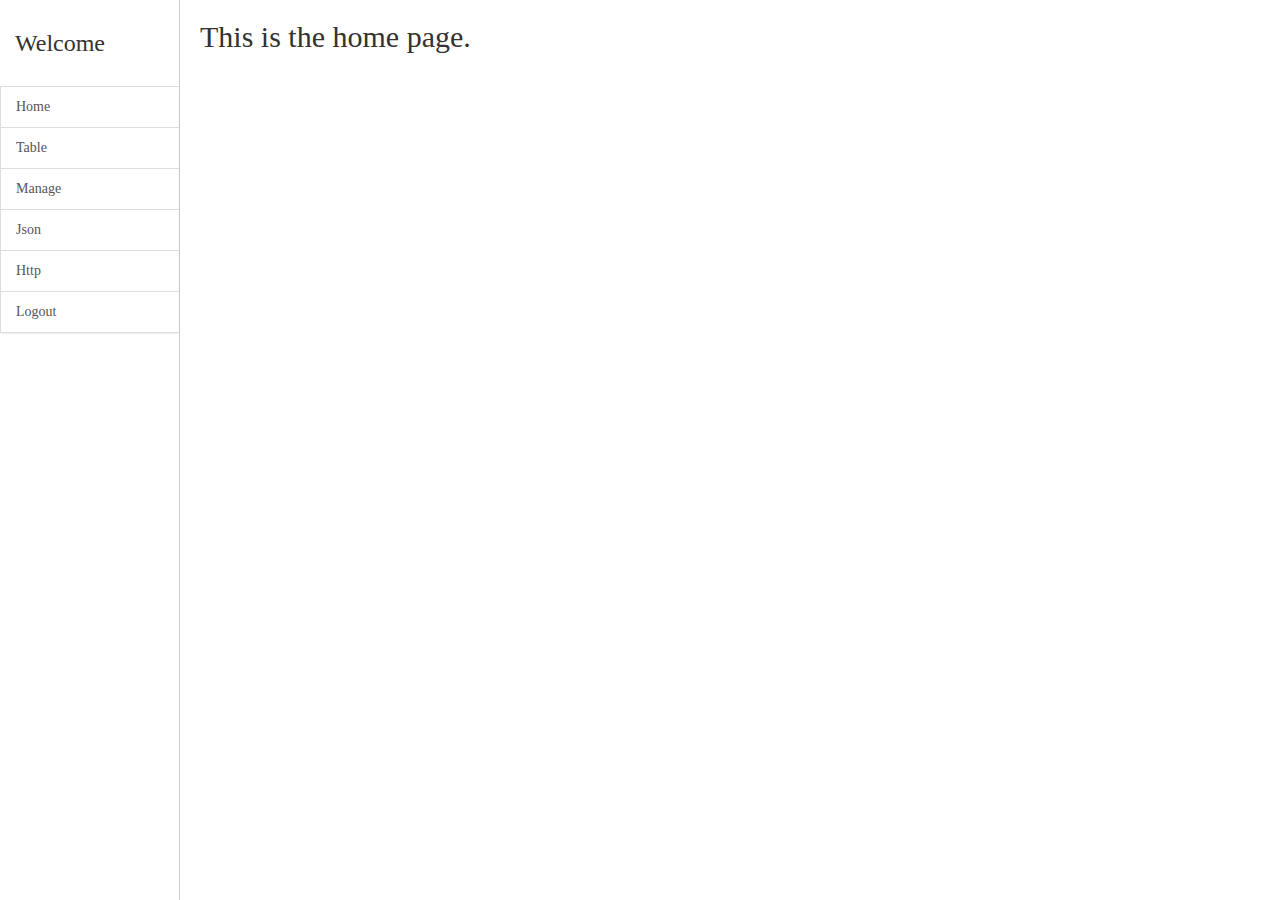
<file: app/index.html>
<!DOCTYPE html>
<html lang="zh-CN" ng-app="angu">
  <head>
    <meta charset="utf-8">
    <meta http-equiv="X-UA-Compatible" content="IE=edge">
    <meta name="viewport" content="width=device-width, initial-scale=1">
    <link rel="stylesheet" type="text/css" href="../lib/bootstrap/css/bootstrap.min.css">
    <link rel="stylesheet" type="text/css" href="../lib/bootstrap/css/bootstrap-theme.min.css">
    <link rel="stylesheet" type="text/css" href="../lib/ng-table/ng-table.min.css">
    <link rel="stylesheet" type="text/css" href="../assets/css/angu.css">
    <title>management framework with angular and bootstrap .</title>
  </head>
  <body class="angu">

    <div class="angu-aside">
      <h3 class="title">Welcome</h3>
      <div class="list-group">
        <a href="#home" class="list-group-item">Home</a>
        <a href="#table" class="list-group-item">Table</a>
        <a href="#manage" class="list-group-item">Manage</a>
        <a href="#json" class="list-group-item">Json</a>
        <a href="#http" class="list-group-item">Http</a>
        <a href="#logout" class="list-group-item">Logout</a>
      </div>
    </div>

    <div class="angu-main" ng-view></div>

    <script type="text/javascript" src="../lib/angular/angular.min.js"></script>
    <script type="text/javascript" src="../lib/angular/angular-route.min.js"></script>
    <script type="text/javascript" src="../lib/ng-table/ng-table.min.js"></script>
    <script type="text/javascript" src="../app/index.js"></script>
    <script type="text/javascript" src="../app/service.js"></script>
    <script type="text/javascript" src="../app/config.js"></script>
    <script type="text/javascript" src="../app/controllers/home.js"></script>
    <script type="text/javascript" src="../app/controllers/table.js"></script>
    <script type="text/javascript" src="../app/controllers/manage.js"></script>
    <script type="text/javascript" src="../app/controllers/json.js"></script>
    <script type="text/javascript" src="../app/controllers/http.js"></script>
  </body>
</html>
</file>
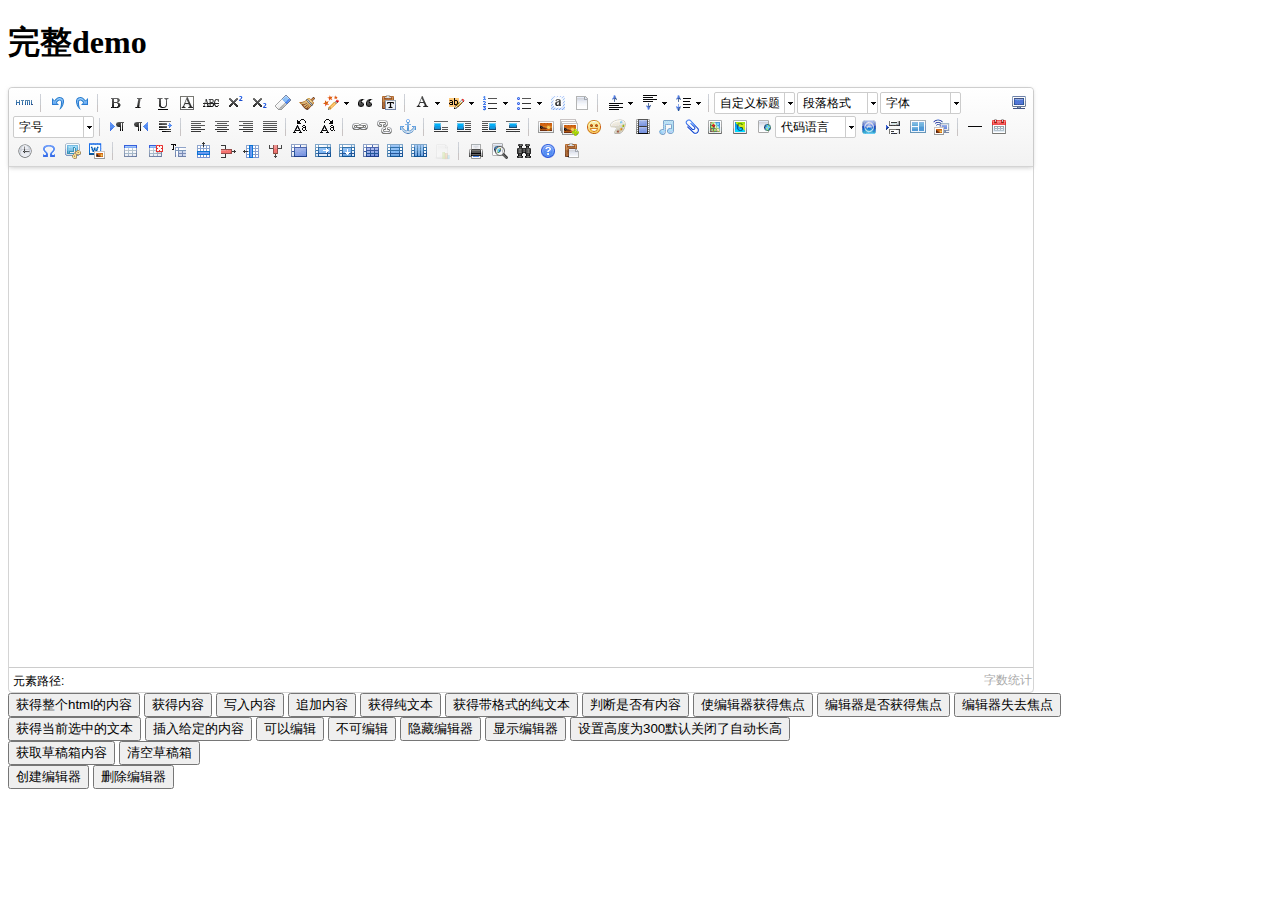
<file: lib/ueditor/index.html>
<!DOCTYPE HTML PUBLIC "-//W3C//DTD HTML 4.01 Transitional//EN"
        "http://www.w3.org/TR/html4/loose.dtd">
<html>
<head>
    <title>完整demo</title>
    <meta http-equiv="Content-Type" content="text/html;charset=utf-8"/>
    <script type="text/javascript" charset="utf-8" src="ueditor.config.js"></script>
    <script type="text/javascript" charset="utf-8" src="ueditor.all.min.js"> </script>
    <!--建议手动加在语言，避免在ie下有时因为加载语言失败导致编辑器加载失败-->
    <!--这里加载的语言文件会覆盖你在配置项目里添加的语言类型，比如你在配置项目里配置的是英文，这里加载的中文，那最后就是中文-->
    <script type="text/javascript" charset="utf-8" src="lang/zh-cn/zh-cn.js"></script>

    <style type="text/css">
        div{
            width:100%;
        }
    </style>
</head>
<body>
<div>
    <h1>完整demo</h1>
    <script id="editor" type="text/plain" style="width:1024px;height:500px;"></script>
</div>
<div id="btns">
    <div>
        <button onclick="getAllHtml()">获得整个html的内容</button>
        <button onclick="getContent()">获得内容</button>
        <button onclick="setContent()">写入内容</button>
        <button onclick="setContent(true)">追加内容</button>
        <button onclick="getContentTxt()">获得纯文本</button>
        <button onclick="getPlainTxt()">获得带格式的纯文本</button>
        <button onclick="hasContent()">判断是否有内容</button>
        <button onclick="setFocus()">使编辑器获得焦点</button>
        <button onmousedown="isFocus(event)">编辑器是否获得焦点</button>
        <button onmousedown="setblur(event)" >编辑器失去焦点</button>

    </div>
    <div>
        <button onclick="getText()">获得当前选中的文本</button>
        <button onclick="insertHtml()">插入给定的内容</button>
        <button id="enable" onclick="setEnabled()">可以编辑</button>
        <button onclick="setDisabled()">不可编辑</button>
        <button onclick=" UE.getEditor('editor').setHide()">隐藏编辑器</button>
        <button onclick=" UE.getEditor('editor').setShow()">显示编辑器</button>
        <button onclick=" UE.getEditor('editor').setHeight(300)">设置高度为300默认关闭了自动长高</button>
    </div>

    <div>
        <button onclick="getLocalData()" >获取草稿箱内容</button>
        <button onclick="clearLocalData()" >清空草稿箱</button>
    </div>

</div>
<div>
    <button onclick="createEditor()">
    创建编辑器</button>
    <button onclick="deleteEditor()">
    删除编辑器</button>
</div>

<script type="text/javascript">

    //实例化编辑器
    //建议使用工厂方法getEditor创建和引用编辑器实例，如果在某个闭包下引用该编辑器，直接调用UE.getEditor('editor')就能拿到相关的实例
    var ue = UE.getEditor('editor');


    function isFocus(e){
        alert(UE.getEditor('editor').isFocus());
        UE.dom.domUtils.preventDefault(e)
    }
    function setblur(e){
        UE.getEditor('editor').blur();
        UE.dom.domUtils.preventDefault(e)
    }
    function insertHtml() {
        var value = prompt('插入html代码', '');
        UE.getEditor('editor').execCommand('insertHtml', value)
    }
    function createEditor() {
        enableBtn();
        UE.getEditor('editor');
    }
    function getAllHtml() {
        alert(UE.getEditor('editor').getAllHtml())
    }
    function getContent() {
        var arr = [];
        arr.push("使用editor.getContent()方法可以获得编辑器的内容");
        arr.push("内容为：");
        arr.push(UE.getEditor('editor').getContent());
        alert(arr.join("\n"));
    }
    function getPlainTxt() {
        var arr = [];
        arr.push("使用editor.getPlainTxt()方法可以获得编辑器的带格式的纯文本内容");
        arr.push("内容为：");
        arr.push(UE.getEditor('editor').getPlainTxt());
        alert(arr.join('\n'))
    }
    function setContent(isAppendTo) {
        var arr = [];
        arr.push("使用editor.setContent('欢迎使用ueditor')方法可以设置编辑器的内容");
        UE.getEditor('editor').setContent('欢迎使用ueditor', isAppendTo);
        alert(arr.join("\n"));
    }
    function setDisabled() {
        UE.getEditor('editor').setDisabled('fullscreen');
        disableBtn("enable");
    }

    function setEnabled() {
        UE.getEditor('editor').setEnabled();
        enableBtn();
    }

    function getText() {
        //当你点击按钮时编辑区域已经失去了焦点，如果直接用getText将不会得到内容，所以要在选回来，然后取得内容
        var range = UE.getEditor('editor').selection.getRange();
        range.select();
        var txt = UE.getEditor('editor').selection.getText();
        alert(txt)
    }

    function getContentTxt() {
        var arr = [];
        arr.push("使用editor.getContentTxt()方法可以获得编辑器的纯文本内容");
        arr.push("编辑器的纯文本内容为：");
        arr.push(UE.getEditor('editor').getContentTxt());
        alert(arr.join("\n"));
    }
    function hasContent() {
        var arr = [];
        arr.push("使用editor.hasContents()方法判断编辑器里是否有内容");
        arr.push("判断结果为：");
        arr.push(UE.getEditor('editor').hasContents());
        alert(arr.join("\n"));
    }
    function setFocus() {
        UE.getEditor('editor').focus();
    }
    function deleteEditor() {
        disableBtn();
        UE.getEditor('editor').destroy();
    }
    function disableBtn(str) {
        var div = document.getElementById('btns');
        var btns = UE.dom.domUtils.getElementsByTagName(div, "button");
        for (var i = 0, btn; btn = btns[i++];) {
            if (btn.id == str) {
                UE.dom.domUtils.removeAttributes(btn, ["disabled"]);
            } else {
                btn.setAttribute("disabled", "true");
            }
        }
    }
    function enableBtn() {
        var div = document.getElementById('btns');
        var btns = UE.dom.domUtils.getElementsByTagName(div, "button");
        for (var i = 0, btn; btn = btns[i++];) {
            UE.dom.domUtils.removeAttributes(btn, ["disabled"]);
        }
    }

    function getLocalData () {
        alert(UE.getEditor('editor').execCommand( "getlocaldata" ));
    }

    function clearLocalData () {
        UE.getEditor('editor').execCommand( "clearlocaldata" );
        alert("已清空草稿箱")
    }
</script>
</body>
</html>
</file>
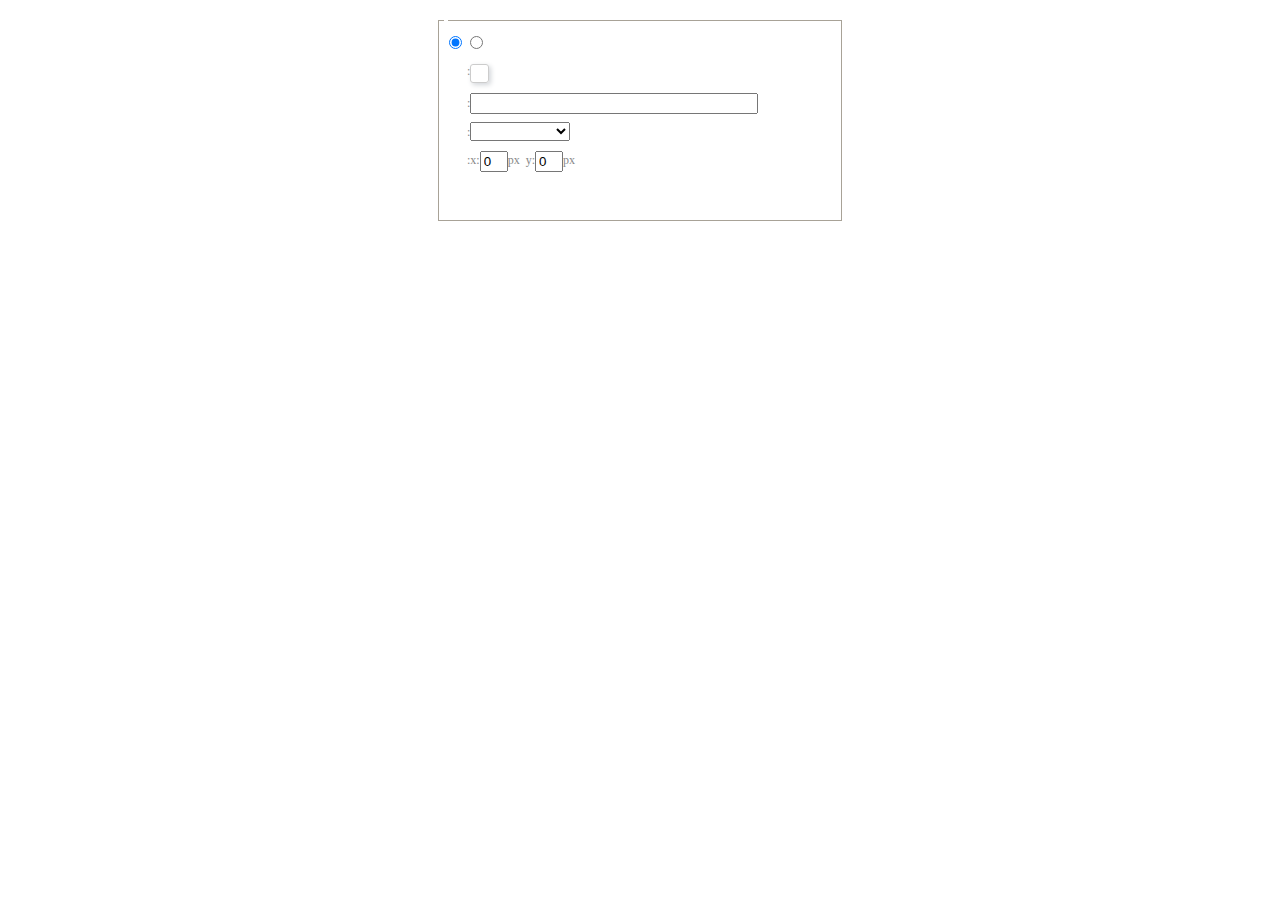
<file: lib/ueditor/dialogs/background/background.html>
<!DOCTYPE HTML>
<html>
<head>
    <meta http-equiv="Content-Type" content="text/html;charset=utf-8"/>
    <script type="text/javascript" src="../internal.js"></script>
    <link rel="stylesheet" type="text/css" href="background.css">
</head>
<body>
    <div id="bg_container" class="wrapper">
        <div id="tabHeads" class="tabhead">
            <span class="focus" data-content-id="normal"><var id="lang_background_normal"></var></span>
            <span class="" data-content-id="imgManager"><var id="lang_background_local"></var></span>
        </div>
        <div id="tabBodys" class="tabbody">
            <div id="normal" class="panel focus">
                <fieldset class="bgarea">
                    <legend><var id="lang_background_set"></var></legend>
                    <div class="content">
                        <div>
                            <label><input id="nocolorRadio" class="iptradio" type="radio" name="t" value="none" checked="checked"><var id="lang_background_none"></var></label>
                            <label><input id="coloredRadio" class="iptradio" type="radio" name="t" value="color"><var id="lang_background_colored"></var></label>
                        </div>
                        <div class="wrapcolor pl">
                            <div class="color">
                                <var id="lang_background_color"></var>:
                            </div>
                            <div id="colorPicker"></div>
                            <div class="clear"></div>
                        </div>
                        <div class="wrapcolor pl">
                            <label><var id="lang_background_netimg"></var>:</label><input class="txt" type="text" id="url">
                        </div>
                        <div id="alignment" class="alignment">
                            <var id="lang_background_align"></var>:<select id="repeatType">
                                <option value="center"></option>
                                <option value="repeat-x"></option>
                                <option value="repeat-y"></option>
                                <option value="repeat"></option>
                                <option value="self"></option>
                            </select>
                        </div>
                        <div id="custom" >
                            <var id="lang_background_position"></var>:x:<input type="text" size="1" id="x" maxlength="4" value="0">px&nbsp;&nbsp;y:<input type="text" size="1" id="y" maxlength="4" value="0">px
                        </div>
                    </div>
                </fieldset>

            </div>
            <div id="imgManager" class="panel">
                <div id="imageList" style=""></div>
            </div>
        </div>
    </div>
    <script type="text/javascript" src="background.js"></script>
</body>
</html>
</file>
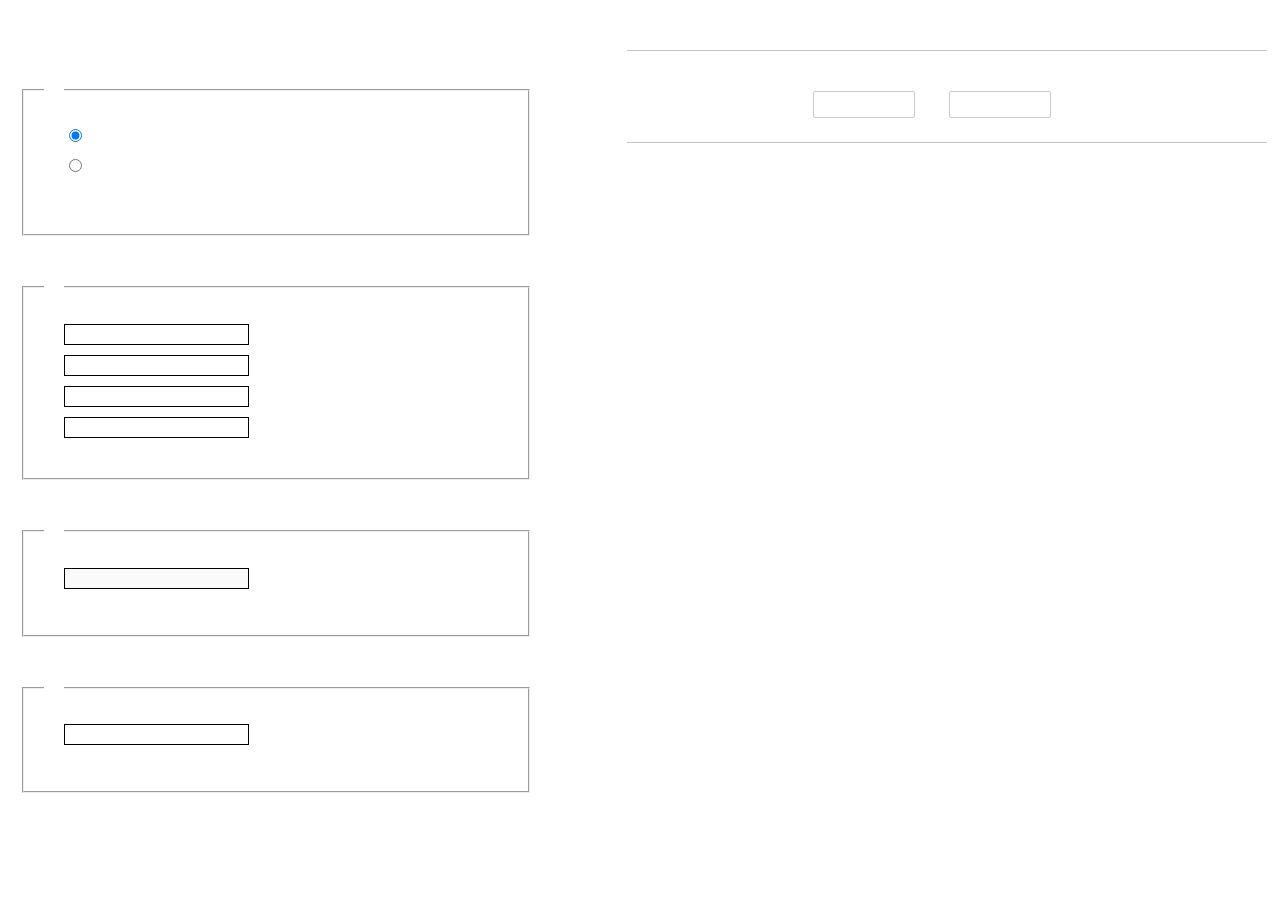
<file: lib/ueditor/dialogs/charts/charts.html>
<!DOCTYPE html>
<html>
    <head>
        <title>chart</title>
        <meta chartset="utf-8">
        <link rel="stylesheet" type="text/css" href="charts.css">
        <script type="text/javascript" src="../internal.js"></script>
    </head>
    <body>
        <div class="main">
            <div class="table-view">
                <h3><var id="lang_data_source"></var></h3>
                <div id="tableContainer" class="table-container"></div>
                <h3><var id="lang_chart_format"></var></h3>
                <form name="data-form">
                    <div class="charts-format">
                        <fieldset>
                            <legend><var id="lang_data_align"></var></legend>
                            <div class="format-item-container">
                                <label>
                                    <input type="radio" class="format-ctrl not-pie-item" name="charts-format" value="1" checked="checked">
                                    <var id="lang_chart_align_same"></var>
                                </label>
                                <label>
                                    <input type="radio" class="format-ctrl not-pie-item" name="charts-format" value="-1">
                                    <var id="lang_chart_align_reverse"></var>
                                </label>
                                <br>
                            </div>
                        </fieldset>
                        <fieldset>
                            <legend><var id="lang_chart_title"></var></legend>
                            <div class="format-item-container">
                                <label>
                                    <var id="lang_chart_main_title"></var><input type="text" name="title" class="data-item">
                                </label>
                                <label>
                                    <var id="lang_chart_sub_title"></var><input type="text" name="sub-title" class="data-item not-pie-item">
                                </label>
                                <label>
                                    <var id="lang_chart_x_title"></var><input type="text" name="x-title" class="data-item not-pie-item">
                                </label>
                                <label>
                                    <var id="lang_chart_y_title"></var><input type="text" name="y-title" class="data-item not-pie-item">
                                </label>
                            </div>
                        </fieldset>
                        <fieldset>
                            <legend><var id="lang_chart_tip"></var></legend>
                            <div class="format-item-container">
                                <label>
                                    <var id="lang_cahrt_tip_prefix"></var>
                                    <input type="text" id="tipInput" name="tip" class="data-item" disabled="disabled">
                                </label>
                                <p><var id="lang_cahrt_tip_description"></var></p>
                            </div>
                        </fieldset>
                        <fieldset>
                            <legend><var id="lang_chart_data_unit"></var></legend>
                            <div class="format-item-container">
                                <label><var id="lang_chart_data_unit_title"></var><input type="text" name="unit" class="data-item"></label>
                                <p><var id="lang_chart_data_unit_description"></var></p>
                            </div>
                        </fieldset>
                    </div>
                </form>
            </div>
            <div class="charts-view">
                <div id="chartsContainer" class="charts-container"></div>
                <div id="chartsType" class="charts-type">
                    <h3><var id="lang_chart_type"></var></h3>
                    <div class="scroll-view">
                        <div class="scroll-container">
                            <div id="scrollBed" class="scroll-bed"></div>
                        </div>
                        <div id="buttonContainer" class="button-container">
                            <a href="#" data-title="prev"><var id="lang_prev_btn"></var></a>
                            <a href="#" data-title="next"><var id="lang_next_btn"></var></a>
                        </div>
                    </div>
                </div>
            </div>
        </div>
        <script src="../../third-party/jquery-1.10.2.min.js"></script>
        <script src="../../third-party/highcharts/highcharts.js"></script>
        <script src="chart.config.js"></script>
        <script src="charts.js"></script>
    </body>
</html>
</file>
<file: assets/css/angu.css>
.angu{
	font-family: "Microsoft Yahei";
}

.angu-aside{
	position: absolute;
	left: 0;
	top: 0;
	bottom: 0;
	width: 180px;
	border-right: solid 1px #ccc;
}

.angu-main{
	margin-left: 200px;
	margin-right: 20px;
	min-height: 100px;
}

.angu-aside h3{
	margin-bottom: 20px;
	padding: 10px 15px;
}

.angu-aside .list-group a{
	border-radius: 0;
	border-right: 0;
}
</file>
<file: lib/ueditor/dialogs/background/background.css>
.wrapper{ width: 424px;margin: 10px auto; zoom:1;position: relative}
.tabbody{height:225px;}
.tabbody .panel { position: absolute;width:100%; height:100%;background: #fff; display: none;}
.tabbody .focus { display: block;}

body{font-size: 12px;color: #888;overflow: hidden;}
input,label{vertical-align:middle}
.clear{clear: both;}
.pl{padding-left: 18px;padding-left: 23px\9;}

#imageList {width: 420px;height: 215px;margin-top: 10px;overflow: hidden;overflow-y: auto;}
#imageList div {float: left;width: 100px;height: 95px;margin: 5px 10px;}
#imageList img {cursor: pointer;border: 2px solid white;}

.bgarea{margin: 10px;padding: 5px;height: 84%;border: 1px solid #A8A297;}
.content div{margin: 10px 0 10px 5px;}
.content .iptradio{margin: 0px 5px 5px 0px;}
.txt{width:280px;}

.wrapcolor{height: 19px;}
div.color{float: left;margin: 0;}
#colorPicker{width: 17px;height: 17px;border: 1px solid #CCC;display: inline-block;border-radius: 3px;box-shadow: 2px 2px 5px #D3D6DA;margin: 0;float: left;}
div.alignment,#custom{margin-left: 23px;margin-left: 28px\9;}
#custom input{height: 15px;min-height: 15px;width:20px;}
#repeatType{width:100px;}


/* 图片管理样式 */
#imgManager {
    width: 100%;
    height: 225px;
}
#imgManager #imageList{
    width: 100%;
    overflow-x: hidden;
    overflow-y: auto;
}
#imgManager ul {
    display: block;
    list-style: none;
    margin: 0;
    padding: 0;
}
#imgManager li {
    float: left;
    display: block;
    list-style: none;
    padding: 0;
    width: 113px;
    height: 113px;
    margin: 9px 0 0 19px;
    background-color: #eee;
    overflow: hidden;
    cursor: pointer;
    position: relative;
}
#imgManager li.clearFloat {
    float: none;
    clear: both;
    display: block;
    width:0;
    height:0;
    margin: 0;
    padding: 0;
}
#imgManager li img {
    cursor: pointer;
}
#imgManager li .icon {
    cursor: pointer;
    width: 113px;
    height: 113px;
    position: absolute;
    top: 0;
    left: 0;
    z-index: 2;
    border: 0;
    background-repeat: no-repeat;
}
#imgManager li .icon:hover {
    width: 107px;
    height: 107px;
    border: 3px solid #1094fa;
}
#imgManager li.selected .icon {
    background-image: url(images/success.png);
    background-position: 75px 75px;
}
#imgManager li.selected .icon:hover {
    width: 107px;
    height: 107px;
    border: 3px solid #1094fa;
    background-position: 72px 72px;
}
</file>
<file: lib/ueditor/dialogs/charts/charts.css>
html, body {
    width: 100%;
    height: 100%;
    margin: 0;
    padding: 0;
    overflow-x: hidden;
}

.main {
    width: 100%;
    overflow: hidden;
}

.table-view {
    height: 100%;
    float: left;
    margin: 20px;
    width: 40%;
}

.table-view .table-container {
    width: 100%;
    margin-bottom: 50px;
    overflow: scroll;
}

.table-view th {
    padding: 5px 10px;
    background-color: #F7F7F7;
}

.table-view td {
    width: 50px;
    text-align: center;
    padding:0;
}

.table-container input {
    width: 40px;
    padding: 5px;
    border: none;
    outline: none;
}

.table-view caption {
    font-size: 18px;
    text-align: left;
}

.charts-view {
    /*margin-left: 49%!important;*/
    width: 50%;
    margin-left: 49%;
    height: 400px;
}

.charts-container {
    border-left: 1px solid #c3c3c3;
}

.charts-format fieldset {
    padding-left: 20px;
    margin-bottom: 50px;
}

.charts-format legend {
    padding-left: 10px;
    padding-right: 10px;
}

.format-item-container {
    padding: 20px;
}

.format-item-container label {
    display: block;
    margin: 10px 0;
}

.charts-format .data-item {
    border: 1px solid black;
    outline: none;
    padding: 2px 3px;
}

/* 图表类型 */

.charts-type {
    margin-top: 50px;
    height: 300px;
}

.scroll-view {
    border: 1px solid #c3c3c3;
    border-left: none;
    border-right: none;
    overflow: hidden;
}

.scroll-container {
    margin: 20px;
    width: 100%;
    overflow: hidden;
}

.scroll-bed {
    width: 10000px;
    _margin-top: 20px;
    -webkit-transition: margin-left .5s ease;
    -moz-transition: margin-left .5s ease;
    transition: margin-left .5s ease;
}

.view-box {
    display: inline-block;
    *display: inline;
    *zoom: 1;
    margin-right: 20px;
    border: 2px solid white;
    line-height: 0;
    overflow: hidden;
    cursor: pointer;
}

.view-box img {
    border: 1px solid #cecece;
}

.view-box.selected {
    border-color: #7274A7;
}

.button-container {
    margin-bottom: 20px;
    text-align: center;
}

.button-container a {
    display: inline-block;
    width: 100px;
    height: 25px;
    line-height: 25px;
    border: 1px solid #c2ccd1;
    margin-right: 30px;
    text-decoration: none;
    color: black;
    -webkit-border-radius: 2px;
    -moz-border-radius: 2px;
    border-radius: 2px;
}

.button-container a:HOVER {
    background: #fcfcfc;
}

.button-container a:ACTIVE {
    border-top-color: #c2ccd1;
    box-shadow:inset 0 5px 4px -4px rgba(49, 49, 64, 0.1);
}

.edui-charts-not-data {
    height: 100px;
    line-height: 100px;
    text-align: center;
}
</file>
<file: lib/ng-table/ng-table.min.css>
/*! ngTable v1.0.0-beta.9 by Vitalii Savchuk(esvit666@gmail.com) - https://github.com/esvit/ng-table - New BSD License */

.ng-table th{text-align:center;-webkit-touch-callout:none;-webkit-user-select:none;-khtml-user-select:none;-moz-user-select:none;-ms-user-select:none;user-select:none}.ng-table th.sortable{cursor:pointer}.ng-table th.sortable .sort-indicator{padding-right:18px;position:relative}.ng-table th.sortable .sort-indicator:after,.ng-table th.sortable .sort-indicator:before{content:"";border-width:0 4px 4px;border-style:solid;border-color:#000 transparent;visibility:visible;right:5px;top:50%;position:absolute;opacity:.3;margin-top:-4px}.ng-table th.sortable .sort-indicator:before{margin-top:2px;border-bottom:0;border-left:4px solid transparent;border-right:4px solid transparent;border-top:4px solid #000}.ng-table th.sortable .sort-indicator:hover:after,.ng-table th.sortable .sort-indicator:hover:before{opacity:1;visibility:visible}.ng-table th.sortable.sort-desc,.ng-table th.sortable.sort-asc{background-color:rgba(141,192,219,.25);text-shadow:0 1px 1px rgba(255,255,255,.75)}.ng-table th.sortable.sort-desc .sort-indicator:after,.ng-table th.sortable.sort-asc .sort-indicator:after{margin-top:-2px}.ng-table th.sortable.sort-desc .sort-indicator:before,.ng-table th.sortable.sort-asc .sort-indicator:before{visibility:hidden}.ng-table th.sortable.sort-asc .sort-indicator:after,.ng-table th.sortable.sort-asc .sort-indicator:hover:after{visibility:visible;filter:alpha(opacity=60);-khtml-opacity:.6;-moz-opacity:.6;opacity:.6}.ng-table th.sortable.sort-desc .sort-indicator:after{border-bottom:0;border-left:4px solid transparent;border-right:4px solid transparent;border-top:4px solid #000;visibility:visible;-webkit-box-shadow:none;-moz-box-shadow:none;box-shadow:none;filter:alpha(opacity=60);-khtml-opacity:.6;-moz-opacity:.6;opacity:.6}.ng-table th.filter .input-filter{margin:0;display:block;width:100%;min-height:30px;-webkit-box-sizing:border-box;-moz-box-sizing:border-box;box-sizing:border-box}.ng-table .ng-table-group-header th{text-align:left}.ng-table .ng-table-group-selector{display:block}.ng-table .ng-table-group-close,.ng-table .ng-table-group-toggle{float:right}.ng-table .ng-table-group-toggle{margin-right:5px}@media only screen and (max-width:800px){.ng-table-responsive{border-bottom:1px solid #999}.ng-table-responsive tr{border-top:1px solid #999;border-left:1px solid #999;border-right:1px solid #999}.ng-table-responsive td:before{position:absolute;padding:8px;left:0;top:0;width:50%;white-space:nowrap;text-align:left;font-weight:700}.ng-table-responsive thead tr th{text-align:left}.ng-table-responsive thead tr.ng-table-filters th{padding:0}.ng-table-responsive thead tr.ng-table-filters th form>div{padding:8px}.ng-table-responsive td{border:0;border-bottom:1px solid #eee;position:relative;padding-left:50%;white-space:normal;text-align:left}.ng-table-responsive td:before{content:attr(data-title-text)}.ng-table-responsive,.ng-table-responsive thead,.ng-table-responsive tbody,.ng-table-responsive th,.ng-table-responsive td,.ng-table-responsive tr{display:block}}.ng-table-pagination{margin-top:0}.ng-table-group-selector:before,.ng-table-group-selector:after,.filter:before,.filter:after{display:table;content:" "}.ng-table-group-selector:after,.filter:after{clear:both}.filter>.filter-cell{float:left;box-sizing:border-box}.filter-horizontal>.filter-cell{padding:0 2px}.filter-horizontal>.filter-cell:first-child{padding-left:0}.filter-horizontal>.filter-cell:last-child,.filter-horizontal>.filter-cell.last{padding-right:0}.s12{width:100%}.s11{width:91.66666666666666%}.s10{width:83.33333333333334%}.s9{width:75%}.s8{width:66.66666666666666%}.s7{width:58.333333333333336%}.s6{width:50%}.s5{width:41.66666666666667%}.s4{width:33.33333333333333%}.s3{width:25%}.s2{width:16.666666666666664%}.s1{width:8.333333333333332%}@media all and (max-width:468px){.s12,.s11,.s10,.s9,.s8,.s7,.s6,.s5,.s4,.s3,.s2,.s1{width:100%}.filter>.filter-cell{padding:0}}
</file>
